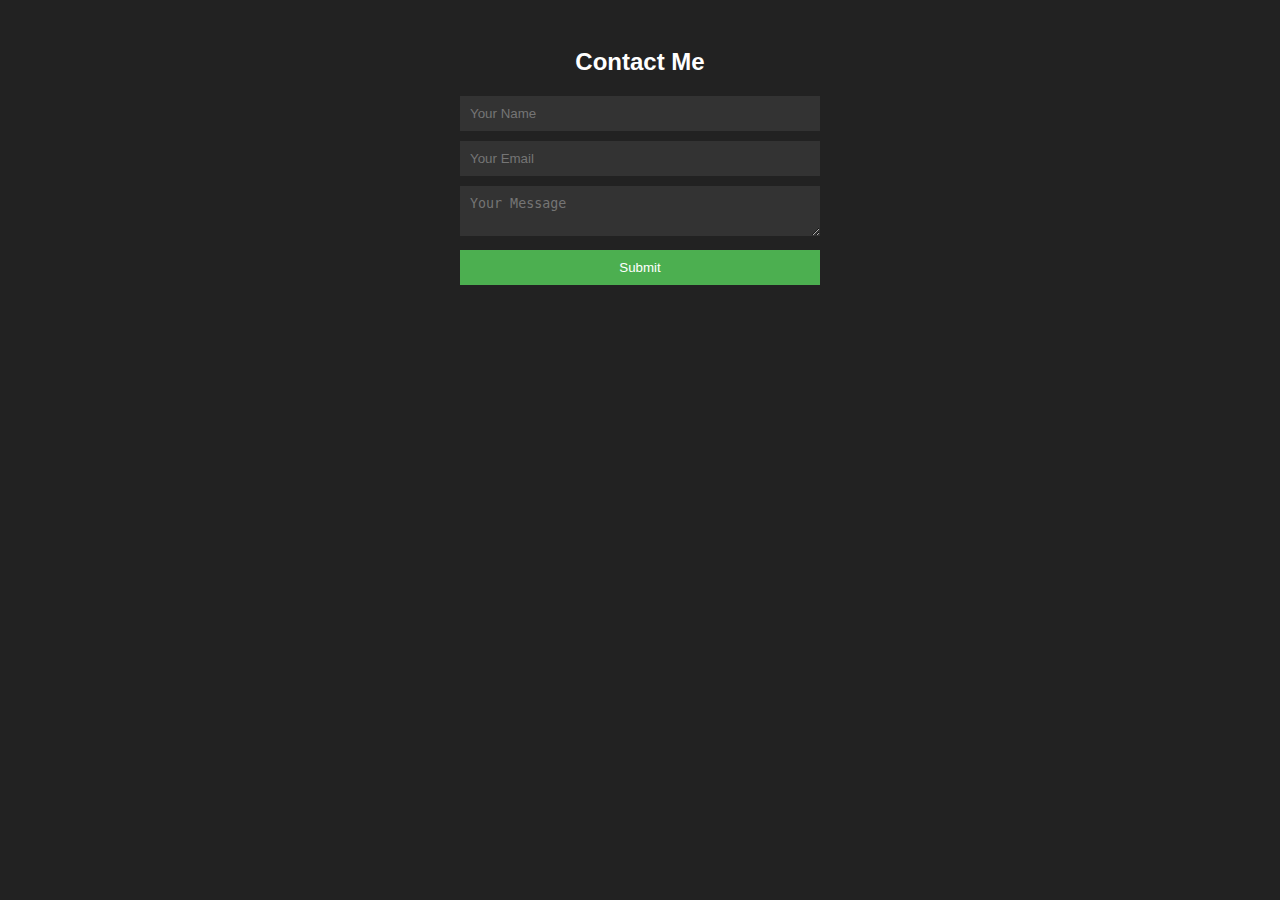
<file: contac.html>
<!DOCTYPE html>
<html>
<head>
  <title>Contact Me</title>
  <style>
    * {
      box-sizing: border-box;
    }

    body {
      background-color: #222;
      color: #fff;
      font-family: Arial, sans-serif;
    }

    .container {
      max-width: 400px;
      margin: 0 auto;
      padding: 20px;
    }

    h2 {
      text-align: center;
    }

    input[type="text"], textarea {
      width: 100%;
      padding: 10px;
      margin-bottom: 10px;
      border: none;
      background-color: #333;
      color: #fff;
    }

    input[type="submit"] {
      width: 100%;
      padding: 10px;
      border: none;
      background-color: #4CAF50;
      color: #fff;
      cursor: pointer;
      transition: background-color 0.3s ease;
    }

    input[type="submit"]:hover {
      background-color: #45a049;
    }

    .success-message {
      display: none;
      background-color: #4CAF50;
      color: #fff;
      padding: 10px;
      margin-top: 10px;
      text-align: center;
    }

    @keyframes fade-in {
      0% {
        opacity: 0;
      }
      100% {
        opacity: 1;
      }
    }

    .animated {
      animation-duration: 1s;
      animation-fill-mode: both;
    }
  </style>
</head>
<body>
  <div class="container">
    <h2>Contact Me</h2>
    <form id="contact-form">
      <input type="text" name="name" placeholder="Your Name" required>
      <input type="text" name="email" placeholder="Your Email" required>
      <textarea name="message" placeholder="Your Message" required></textarea>
      <input type="submit" value="Submit">
    </form>
    <div id="success-message" class="success-message"></div>
  </div>

  <script>
    document.getElementById('contact-form').addEventListener('submit', function(event) {
      event.preventDefault();
      var name = document.getElementsByName('name')[0].value;
      var email = document.getElementsByName('email')[0].value;
      var message = document.getElementsByName('message')[0].value;

      // Simulating form submission and showing success message
      setTimeout(function() {
        document.getElementById('contact-form').reset();
        document.getElementById('success-message').innerHTML = 'Thank you, ' + name + '! Your message has been sent.';
        document.getElementById('success-message').style.display = 'block';
        document.getElementById('success-message').classList.add('animated');
        setTimeout(function() {
          document.getElementById('success-message').style.display = 'none';
          document.getElementById('success-message').classList.remove('animated');
        }, 3000);
      }, 1000);
    });
  </script>
</body>
</html>
</file>
